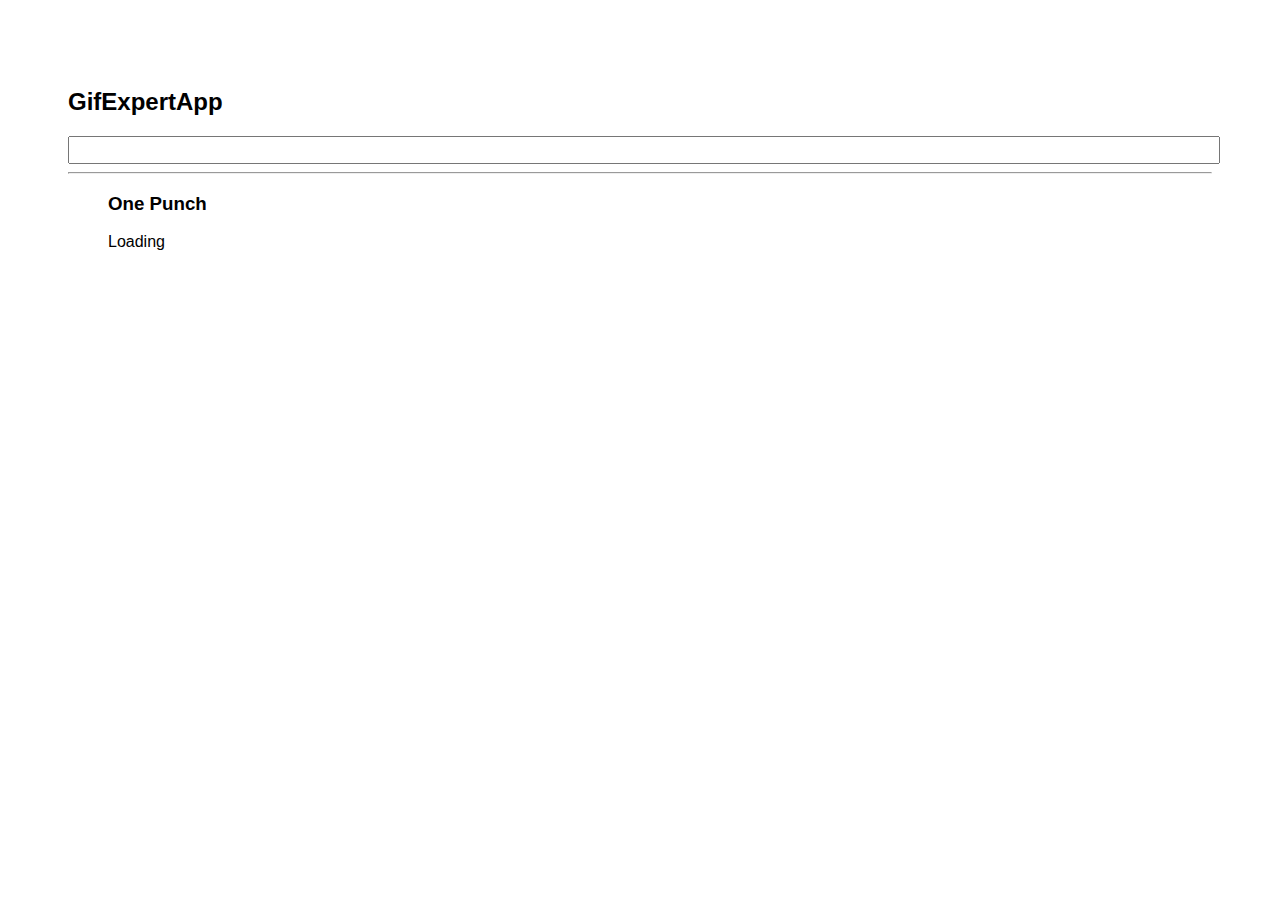
<file: docs/index.html>
<!DOCTYPE html>
<html lang="en">
  <head>
    <meta charset="utf-8" />
    <link rel="icon" href="./favicon.ico" />
    <meta name="viewport" content="width=device-width,initial-scale=1" />
    <meta name="theme-color" content="#000000" />
    <meta
      name="description"
      content="Web site created using create-react-app"
    />
    <link rel="apple-touch-icon" href="./logo192.png" />
    <link rel="manifest" href="./manifest.json" />
    <link
      rel="stylesheet"
      href="https://cdnjs.cloudflare.com/ajax/libs/animate.css/4.1.1/animate.min.css"
    />
    <title>GifExpertApp</title>
    <link href="./static/css/main.c4b39337.chunk.css" rel="stylesheet" />
  </head>
  <body>
    <noscript>You need to enable JavaScript to run this app.</noscript>
    <div id="root"></div>
    <script>
      !(function (e) {
        function r(r) {
          for (
            var n, p, f = r[0], i = r[1], l = r[2], c = 0, s = [];
            c < f.length;
            c++
          )
            (p = f[c]),
              Object.prototype.hasOwnProperty.call(o, p) &&
                o[p] &&
                s.push(o[p][0]),
              (o[p] = 0);
          for (n in i)
            Object.prototype.hasOwnProperty.call(i, n) && (e[n] = i[n]);
          for (a && a(r); s.length; ) s.shift()();
          return u.push.apply(u, l || []), t();
        }
        function t() {
          for (var e, r = 0; r < u.length; r++) {
            for (var t = u[r], n = !0, f = 1; f < t.length; f++) {
              var i = t[f];
              0 !== o[i] && (n = !1);
            }
            n && (u.splice(r--, 1), (e = p((p.s = t[0]))));
          }
          return e;
        }
        var n = {},
          o = { 1: 0 },
          u = [];
        function p(r) {
          if (n[r]) return n[r].exports;
          var t = (n[r] = { i: r, l: !1, exports: {} });
          return e[r].call(t.exports, t, t.exports, p), (t.l = !0), t.exports;
        }
        (p.m = e),
          (p.c = n),
          (p.d = function (e, r, t) {
            p.o(e, r) ||
              Object.defineProperty(e, r, { enumerable: !0, get: t });
          }),
          (p.r = function (e) {
            "undefined" != typeof Symbol &&
              Symbol.toStringTag &&
              Object.defineProperty(e, Symbol.toStringTag, { value: "Module" }),
              Object.defineProperty(e, "__esModule", { value: !0 });
          }),
          (p.t = function (e, r) {
            if ((1 & r && (e = p(e)), 8 & r)) return e;
            if (4 & r && "object" == typeof e && e && e.__esModule) return e;
            var t = Object.create(null);
            if (
              (p.r(t),
              Object.defineProperty(t, "default", { enumerable: !0, value: e }),
              2 & r && "string" != typeof e)
            )
              for (var n in e)
                p.d(
                  t,
                  n,
                  function (r) {
                    return e[r];
                  }.bind(null, n)
                );
            return t;
          }),
          (p.n = function (e) {
            var r =
              e && e.__esModule
                ? function () {
                    return e.default;
                  }
                : function () {
                    return e;
                  };
            return p.d(r, "a", r), r;
          }),
          (p.o = function (e, r) {
            return Object.prototype.hasOwnProperty.call(e, r);
          }),
          (p.p = "/");
        var f = (this["webpackJsonpgif-expert-app"] =
            this["webpackJsonpgif-expert-app"] || []),
          i = f.push.bind(f);
        (f.push = r), (f = f.slice());
        for (var l = 0; l < f.length; l++) r(f[l]);
        var a = i;
        t();
      })([]);
    </script>
    <script src="./static/js/2.ba604ae7.chunk.js"></script>
    <script src="./static/js/main.543e31f9.chunk.js"></script>
  </body>
</html>
</file>
<file: docs/static/css/main.c4b39337.chunk.css>
*{font-family:Helvetica,Arial,sans-serif}body{padding:60px}input{color:grey;font-size:1.2rem;width:100%}.card-grid{display:flex;flex-direction:row;flex-wrap:wrap}.card{align-content:center;border:1px solid grey;border-radius:6px;margin-bottom:6px;margin-right:10px;overflow:hidden}.card p{padding:5px;text-align:center}.card img{max-height:170px}
/*# sourceMappingURL=main.c4b39337.chunk.css.map */
</file>
